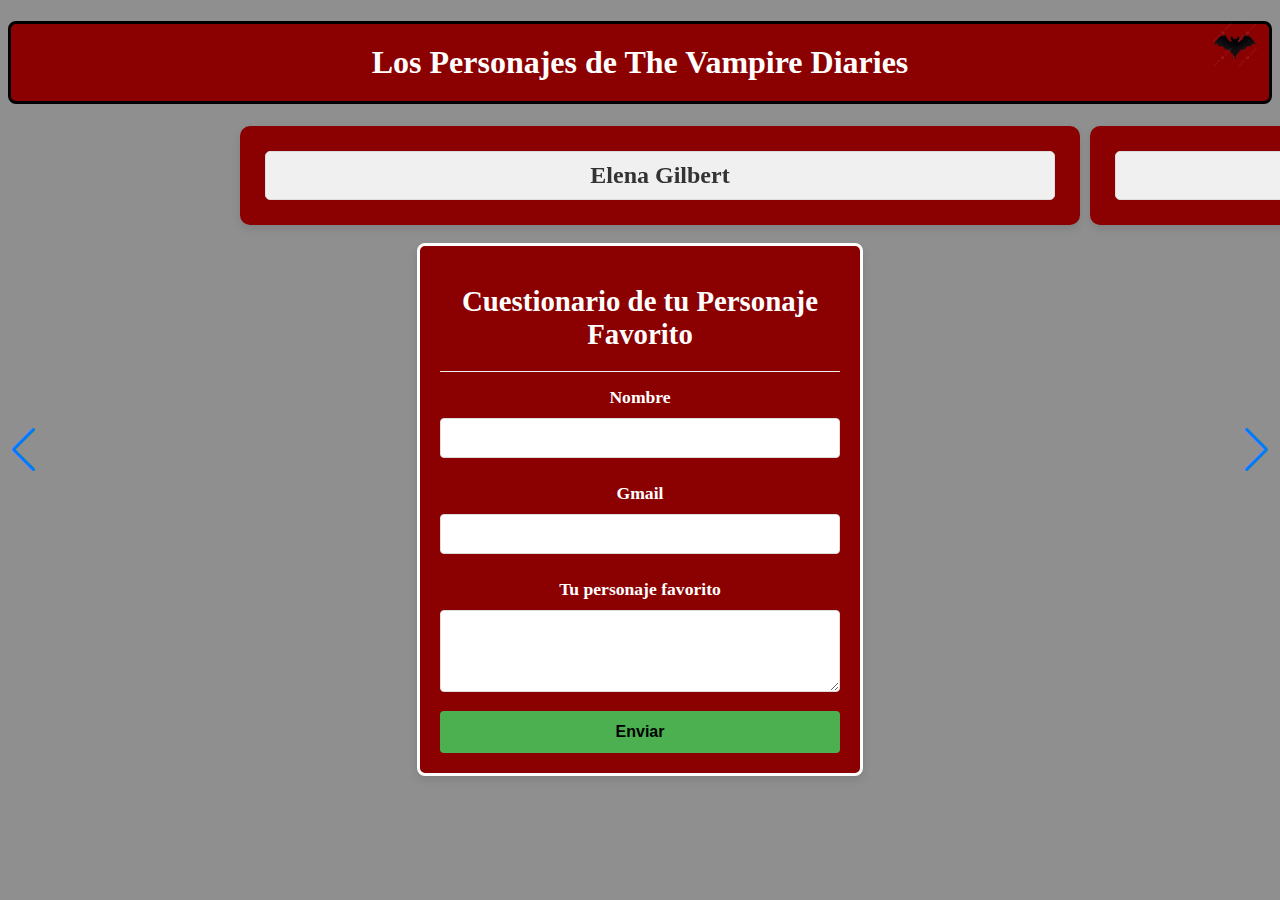
<file: personajes.html>
<!DOCTYPE html>
<html lang="en">
<head>
    <meta charset="UTF-8">
    <meta name="viewport" content="width=device-width, initial-scale=1.0">
    <link rel="stylesheet" href="theword.css">
    
    <!-- Incluir Swiper CSS -->
    <link rel="stylesheet" href="https://unpkg.com/swiper/swiper-bundle.min.css" />
    
    <title>personajes</title>
</head>
<body>
    <h1 class="titulo">Los Personajes de The Vampire Diaries</h1>

    <!-- Contenedor Swiper -->
    <div class="swiper-container">
        <!-- Contenedor de los slides -->
        <div class="swiper-wrapper">
            <!-- Cada slide es un personaje -->
            <div class="swiper-slide">
                <span class="character-name" onclick="openModal('modal1')">Elena Gilbert</span>
            </div>
            <div class="swiper-slide">
                <span class="character-name" onclick="openModal('modal3')">Stefan Salvatore</span>
            </div>
            <div class="swiper-slide">
                <span class="character-name" onclick="openModal('modal2')">Damon Salvatore</span>
            </div>
            <div class="swiper-slide">
                <span class="character-name" onclick="openModal('modal4')">Bonnie Bennett</span>
            </div>
            <div class="swiper-slide">
                <span class="character-name" onclick="openModal('modal5')">Caroline Forbes</span>
            </div>
            <div class="swiper-slide">
                <span class="character-name" onclick="openModal('modal6')">Jeremy Gilbert</span>
            </div>
            <div class="swiper-slide">
                <span class="character-name" onclick="openModal('modal7')">Alaric Saltzman</span>
            </div>
            <div class="swiper-slide">
                <span class="character-name" onclick="openModal('modal8')">Katherine Pierce</span>
            </div>
            <div class="swiper-slide">
                <span class="character-name" onclick="openModal('modal9')">Klaus Mikaelson</span>
            </div>
            <div class="swiper-slide">
                <span class="character-name" onclick="openModal('modal10')">Elijah Mikaelson</span>
            </div>
            <div class="swiper-slide">
                <span class="character-name" onclick="openModal('modal11')">Rebekah Mikaelson</span>
            </div>
            <div class="swiper-slide">
                <span class="character-name" onclick="openModal('modal12')">Tyler Lockwood</span>
            </div>
            <div class="swiper-slide">
                <span class="character-name" onclick="openModal('modal13')">Matt Donovan</span>
            </div>
            <div class="swiper-slide">
                <span class="character-name" onclick="openModal('modal14')">Enzo St. John</span>
            </div>
            
        </div>
    </div>
        
        <!-- Controles de navegación -->
        <div class="swiper-button-next"></div>
        <div class="swiper-button-prev"></div>
    </div>
    
    <!-- Modales (ejemplo de modal para Elena, puedes replicar para los demás personajes) -->
    <div id="modal1" class="modal">
        <div class="modal-content">
            <span class="close" onclick="closeModal('modal1')">&times;</span>
            <div class="personaje-container">
                <!-- Imagen del personaje, fuera del div .personaje -->
                <img src="imagenes/personajes/descarga.jfif" alt="Elena Gilbert" class="personaje-img">
                
                <!-- Contenedor del texto con la clase .personaje -->
                <div class="personaje">
                    <h2>Elena Gilbert</h2>
                    <p>La protagonista humana en el centro del triángulo amoroso entre los hermanos Salvatore. Actriz: Nina Dobrev.</p>
                </div>
            </div>
        </div>
    </div>
   
    
    <div id="modal2" class="modal">
        <div class="modal-content">
            <span class="close" onclick="closeModal('modal2')">&times;</span>
            <div class="personaje-container">
                <img src="imagenes/personajes/DamonSalvatore.jfif" alt="Damon Salvatore" class="personaje-img">
                <div class="personaje">
                    <h2>Damon Salvatore</h2>
                    <p>El hermano mayor de Stefan, conocido por su actitud rebelde y amor intenso. Actor: Ian Somerhalder.</p>
                </div>
            </div>
        </div>
    </div>
    <div id="modal3" class="modal">
        <div class="modal-content">
            <span class="close" onclick="closeModal('modal3')">&times;</span>
            <div class="personaje-container">
                <img src="imagenes/personajes/nn.jfif" alt="Stefan Salvatore" class="personaje-img">
                <div class="personaje">
                    <h2>Stefan Salvatore</h2>
                    <p>Uno de los hermanos vampiros, conocido por su naturaleza compasiva. Actuado por Paul Wesley.</p>
                </div>
            </div>
        </div>
    </div>
    
    <div id="modal4" class="modal">
        <div class="modal-content">
            <span class="close" onclick="closeModal('modal4')">&times;</span>
            <div class="personaje-container">
                <img src="imagenes/personajes/BonnieBennett.jfif" alt="Bonnie Bennett" class="personaje-img">
                <div class="personaje">
                    <h2>Bonnie Bennett</h2>
                    <p>Una bruja poderosa y amiga cercana de Elena. Actriz: Kat Graham.</p>
                </div>
            </div>
        </div>
    </div>
    
    <div id="modal5" class="modal">
        <div class="modal-content">
            <span class="close" onclick="closeModal('modal5')">&times;</span>
            <div class="personaje-container">
                <img src="imagenes/personajes/CarolineForbes.jfif" alt="Caroline Forbes" class="personaje-img">
                <div class="personaje">
                    <h2>Caroline Forbes</h2>
                    <p>Mejor amiga de Elena, que se convierte en vampiro. Actriz: Candice King.</p>
                </div>
            </div>
        </div>
    </div>
    
    <div id="modal6" class="modal">
        <div class="modal-content">
            <span class="close" onclick="closeModal('modal6')">&times;</span>
            <div class="personaje-container">
                <img src="imagenes/personajes/JeremyGilbert.jpg" alt="Jeremy Gilbert" class="personaje-img">
                <div class="personaje">
                    <h2>Jeremy Gilbert</h2>
                    <p>El hermano menor de Elena que enfrenta su propio viaje. Actor: Steven R. McQueen.</p>
                </div>
            </div>
        </div>
    </div>
    
    <div id="modal7" class="modal">
        <div class="modal-content">
            <span class="close" onclick="closeModal('modal7')">&times;</span>
            <div class="personaje-container">
                <img src="imagenes/personajes/AlaricSaltzman.jfif" alt="Alaric Saltzman" class="personaje-img">
                <div class="personaje">
                    <h2>Alaric Saltzman</h2>
                    <p>El cazador de vampiros y mentor de los jóvenes en Mystic Falls. Actor: Matt Davis.</p>
                </div>
            </div>
        </div>
    </div>
    
    <div id="modal8" class="modal">
        <div class="modal-content">
            <span class="close" onclick="closeModal('modal8')">&times;</span>
            <div class="personaje-container">
                <img src="imagenes/personajes/KatherinePierce.jfif" alt="Katherine Pierce" class="personaje-img">
                <div class="personaje">
                    <h2>Katherine Pierce</h2>
                    <p>El doppelgänger vampiro de Elena con un oscuro pasado. Actriz: Nina Dobrev.</p>
                </div>
            </div>
        </div>
    </div>
    
    <div id="modal9" class="modal">
        <div class="modal-content">
            <span class="close" onclick="closeModal('modal9')">&times;</span>
            <div class="personaje-container">
                <img src="imagenes/personajes/KlausMikaelson.jfif" alt="Klaus Mikaelson" class="personaje-img">
                <div class="personaje">
                    <h2>Klaus Mikaelson</h2>
                    <p>Un vampiro y hombre lobo híbrido original que busca el poder. Actor: Joseph Morgan.</p>
                </div>
            </div>
        </div>
    </div>
    
    <div id="modal10" class="modal">
        <div class="modal-content">
            <span class="close" onclick="closeModal('modal10')">&times;</span>
            <div class="personaje-container">
                <img src="imagenes/personajes/ElijahMikaelson.jfif" alt="Elijah Mikaelson" class="personaje-img">
                <div class="personaje">
                    <h2>Elijah Mikaelson</h2>
                    <p>El noble hermano original de Klaus, conocido por su honor. Actor: Daniel Gillies.</p>
                </div>
            </div>
        </div>
    </div>
    
    <div id="modal11" class="modal">
        <div class="modal-content">
            <span class="close" onclick="closeModal('modal11')">&times;</span>
            <div class="personaje-container">
                <img src="imagenes/personajes/RebekahMikaelson.jfif" alt="Rebekah Mikaelson" class="personaje-img">
                <div class="personaje">
                    <h2>Rebekah Mikaelson</h2>
                    <p>Hermana de Klaus, deseosa de una vida normal. Actriz: Claire Holt.</p>
                </div>
            </div>
        </div>
    </div>
    
    <div id="modal12" class="modal">
        <div class="modal-content">
            <span class="close" onclick="closeModal('modal12')">&times;</span>
            <div class="personaje-container">
                <img src="imagenes/personajes/img_9182.jpg" alt="Tyler Lockwood" class="personaje-img">
                <div class="personaje">
                    <h2>Tyler Lockwood</h2>
                    <p>Un hombre lobo en Mystic Falls y amor de Caroline. Actor: Michael Trevino.</p>
                </div>
            </div>
        </div>
    </div>
    
    <div id="modal13" class="modal">
        <div class="modal-content">
            <span class="close" onclick="closeModal('modal13')">&times;</span>
            <div class="personaje-container">
                <img src="imagenes/personajes/MattDonovan.jfif" alt="Matt Donovan" class="personaje-img">
                <div class="personaje">
                    <h2>Matt Donovan</h2>
                    <p>Un humano honesto y amigo leal de Elena. Actor: Zach Roerig.</p>
                </div>
            </div>
        </div>
    </div>
    
    <div id="modal14" class="modal">
        <div class="modal-content">
            <span class="close" onclick="closeModal('modal14')">&times;</span>
            <div class="personaje-container">
                <img src="imagenes/personajes/ElijahMikaelson.jfif" alt="Enzo St. John" class="personaje-img">
                <div class="personaje">
                    <h2>Enzo St. John</h2>
                    <p>Un vampiro amigo de Damon con un pasado complicado. Actor: Michael Malarkey.</p>
                </div>
            </div>
        </div>
    </div>
    <br>
    
    <div class="cuestionario">
        <h1>Cuestionario de tu Personaje Favorito</h1>
        <form action="#" method="post">
          <hr>
      
          <label for="nombre"><h2>Nombre</h2></label>
          <input type="text" class="beep" id="nombre" name="nombre" title="Nombre" required>
      
          <label for="correo"><h2>Gmail</h2></label>
          <input type="email" class="beep" id="correo" name="correo" title="Correo electrónico" required>
      
          <label for="opinion"><h2>Tu personaje favorito</h2></label>
          <textarea id="opinion" name="opinion" rows="4" title="Personaje favorito"></textarea>
      
          <input type="submit" value="Enviar">
        </form>
      </div>
    <img src="imagenes/pngtree-vampire-bat-silhouette-black-png-image_9058217.png" alt="Índice" class="open-img" onclick="openSidebar()">
      
    <div id="sidebar" class="sidebar">
      <a href="javascript:void(0)" class="close-btn" onclick="closeSidebar()">×</a>
      <ul>
        <li><a href="index.html#titulo">titulo</a></li>
        <li><a href="index.html#his">Historia</a></li>
        <li><a href="index.html#resumen">Resumen</a></li>
        <li><a href="personajes.html">Personajes</a></li>
        <li><a href="personajes.html#cuestionario">Cuestionario</a></li>
        <li><a href="raza.html">tipos de razas</a></li>
                    
          
          
      </ul>
  </div>



    

    <script src="https://unpkg.com/swiper/swiper-bundle.min.js"></script>
    <script src="scripts.js"></script>

    <script>
        // Función para abrir un modal
        function openModal(modalId) {
            document.getElementById(modalId).style.display = "block";
        }

        // Función para cerrar el modal
        function closeModal(modalId) {
            document.getElementById(modalId).style.display = "none";
        }

        // Configuración de Swiper
        var swiper = new Swiper('.swiper-container', {
            slidesPerView: 'auto',  // Permite que los slides tengan un tamaño adaptativo
            spaceBetween: 10,  // Espacio entre los slides
            navigation: {
                nextEl: '.swiper-button-next',
                prevEl: '.swiper-button-prev'
            },
            loop: true,  // Habilita el loop, para que los personajes se repitan al llegar al final
            grabCursor: true,  // Cambia el cursor para indicar que es interactivo
        });
    </script>

</body>
</html>
</file>
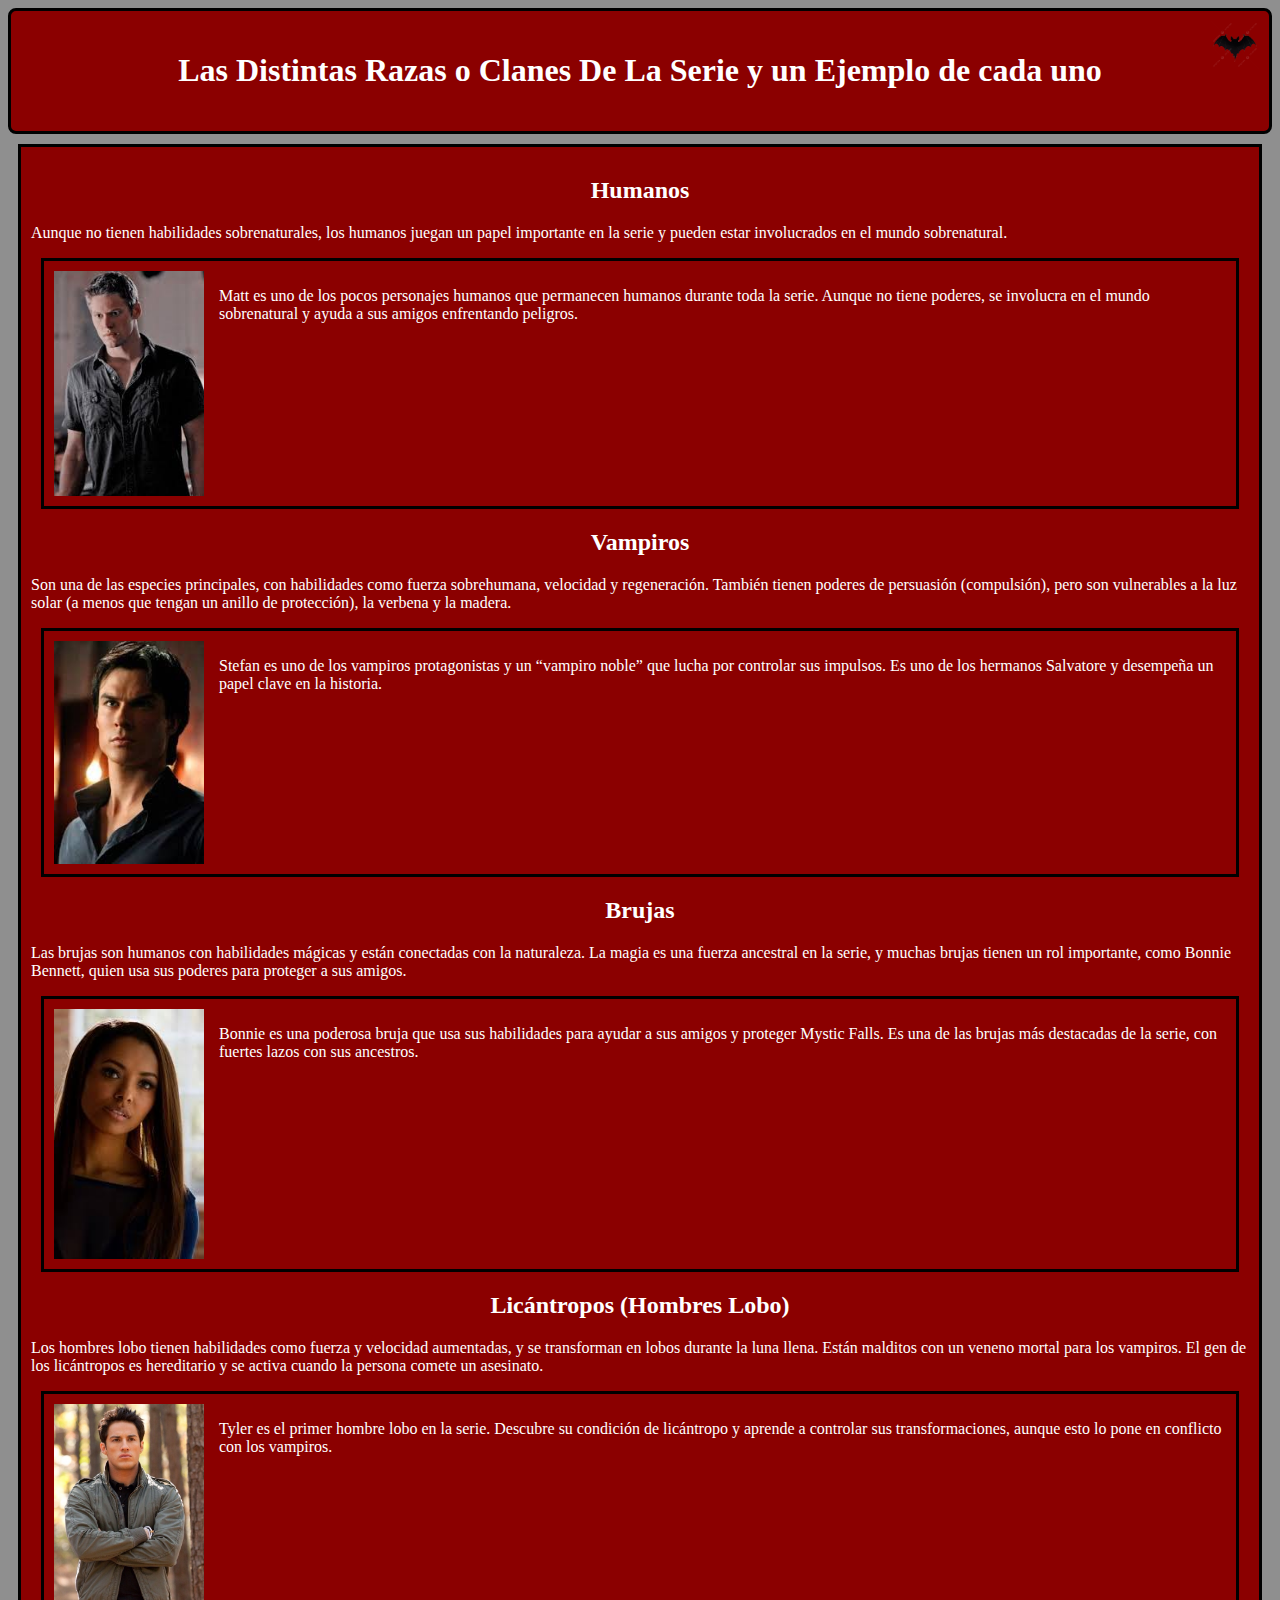
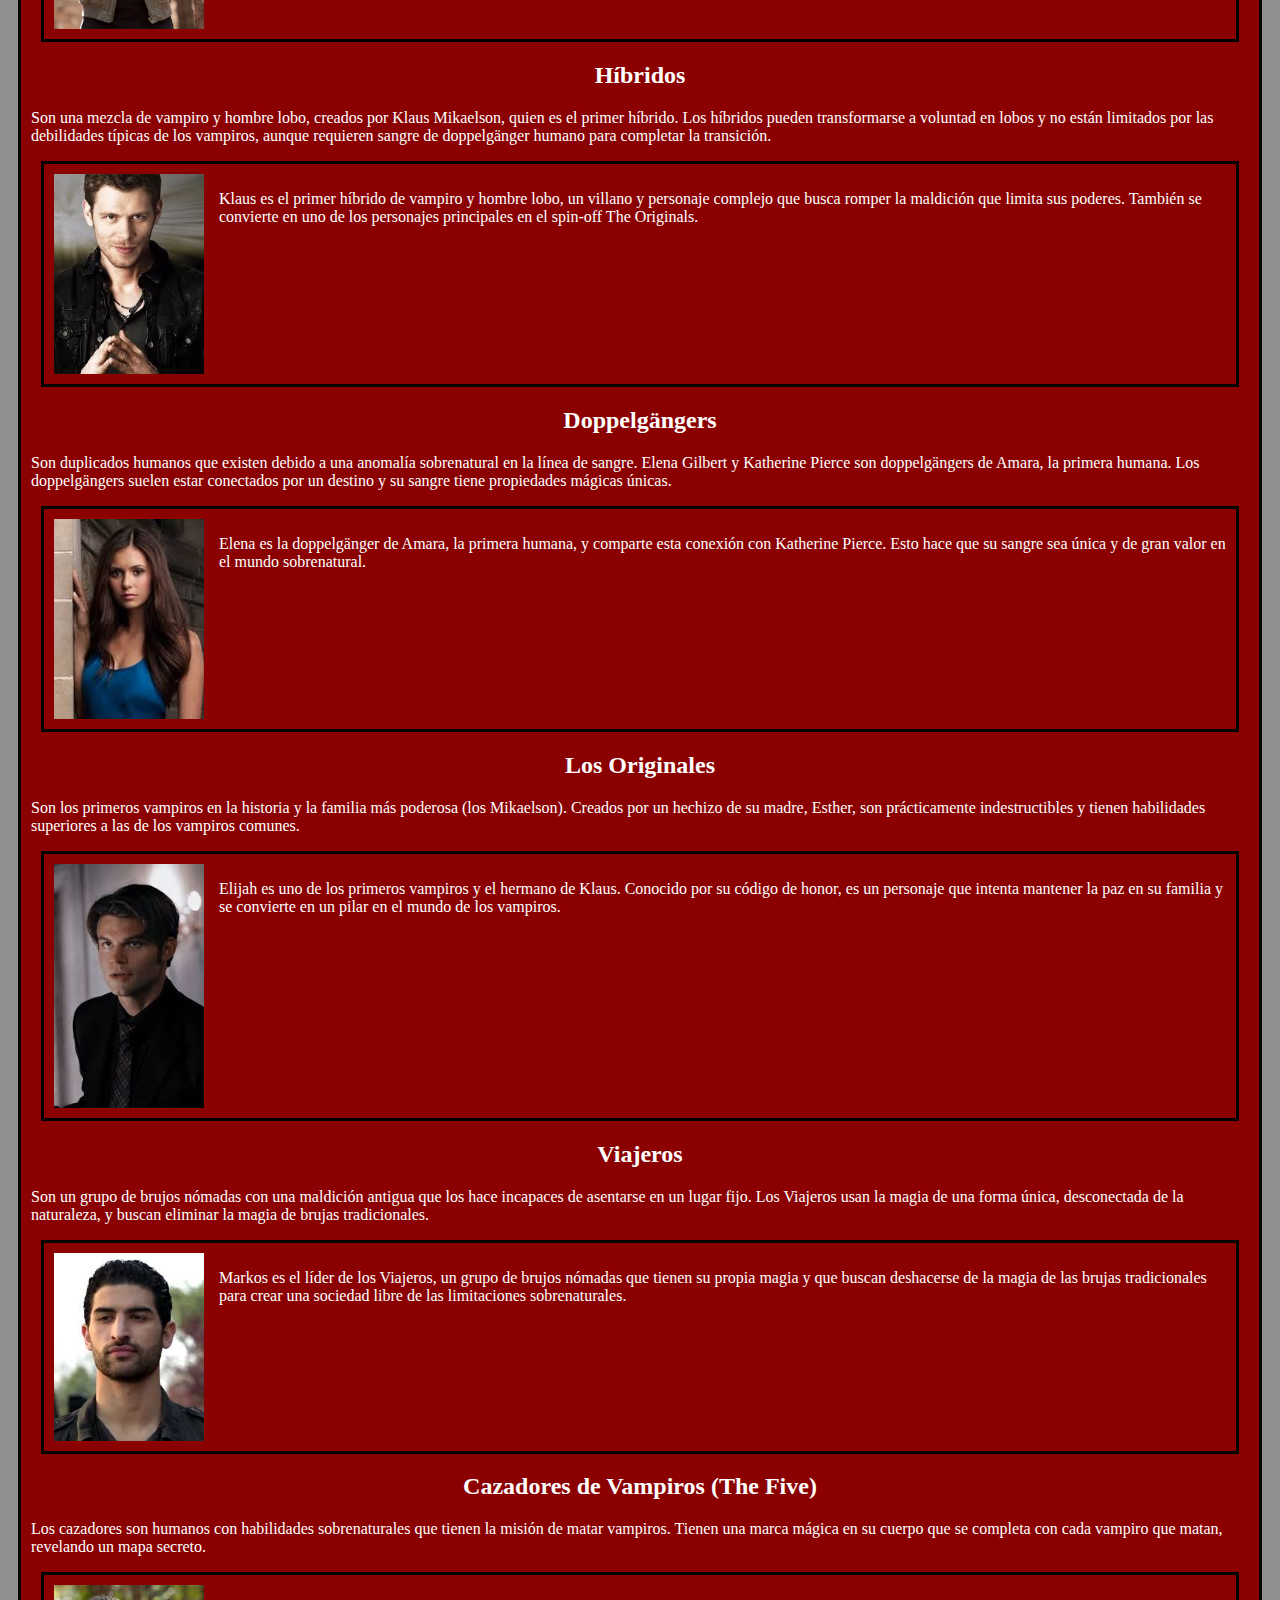
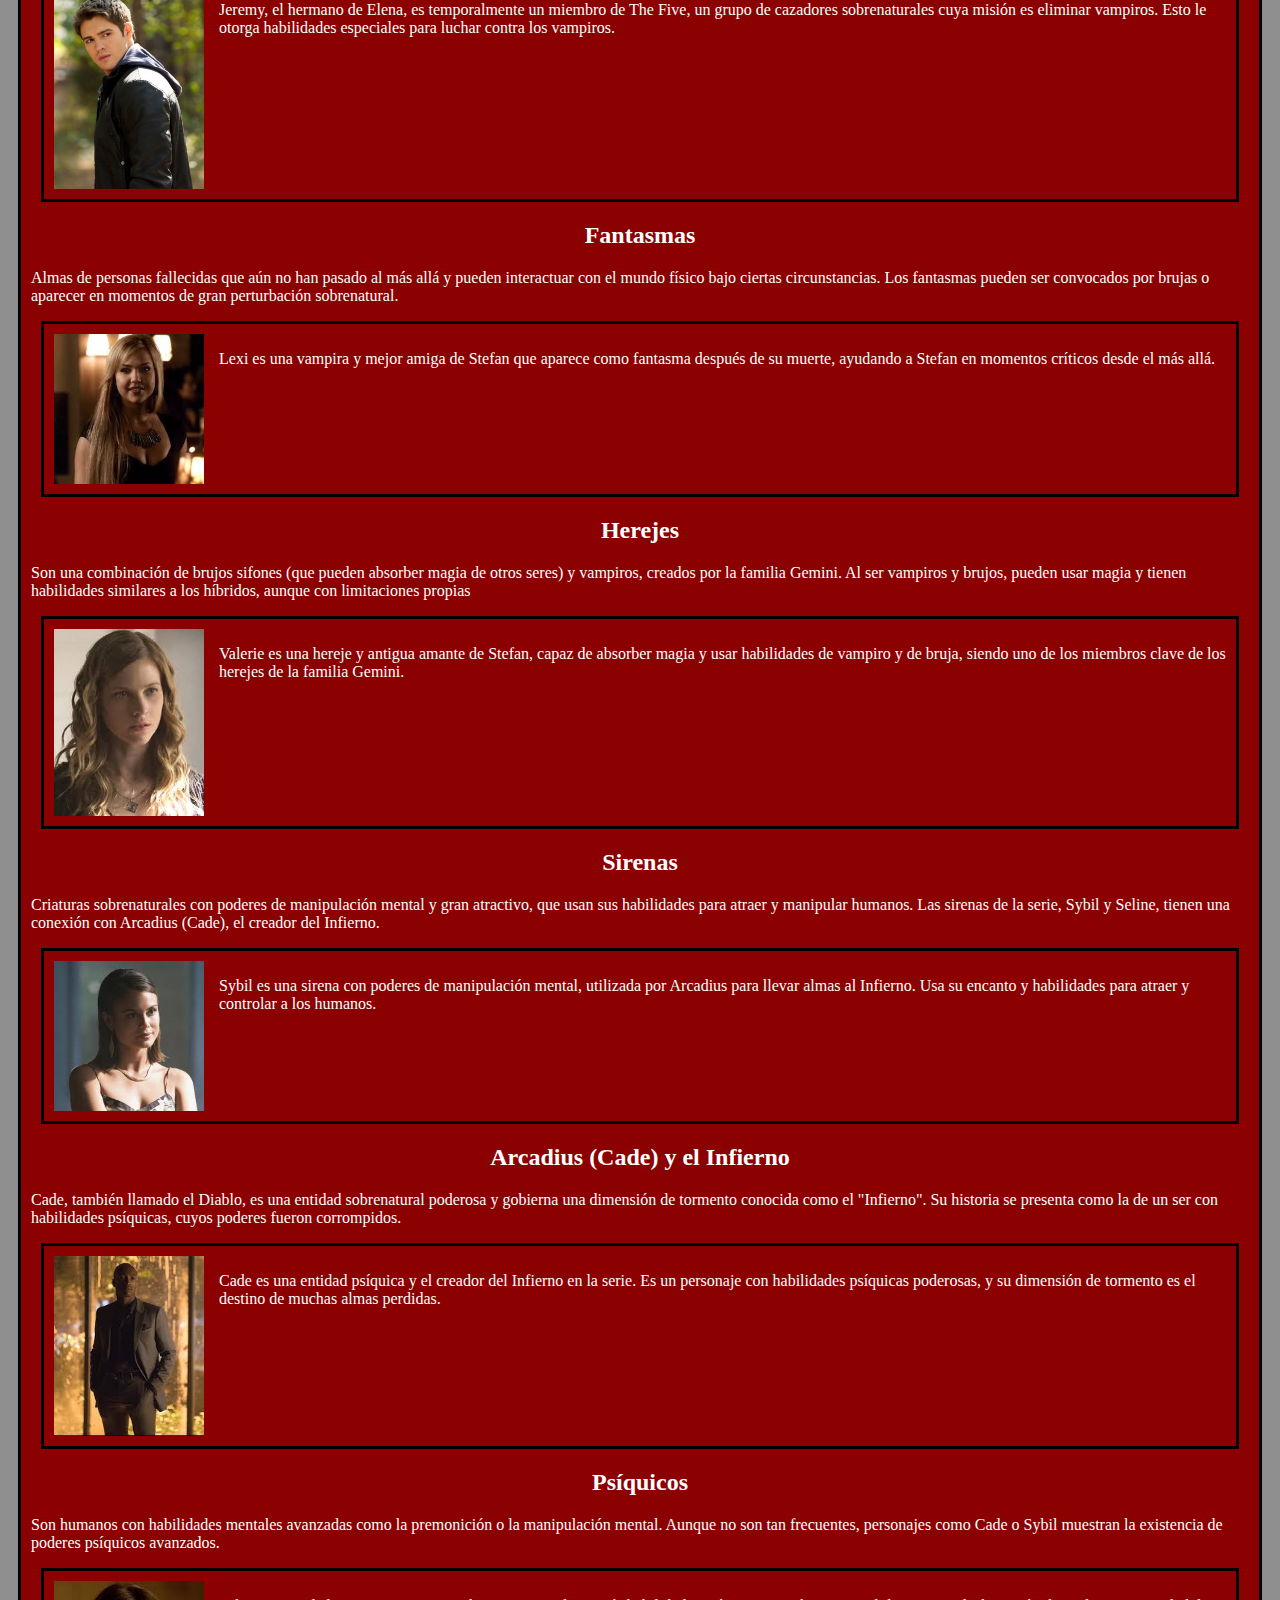
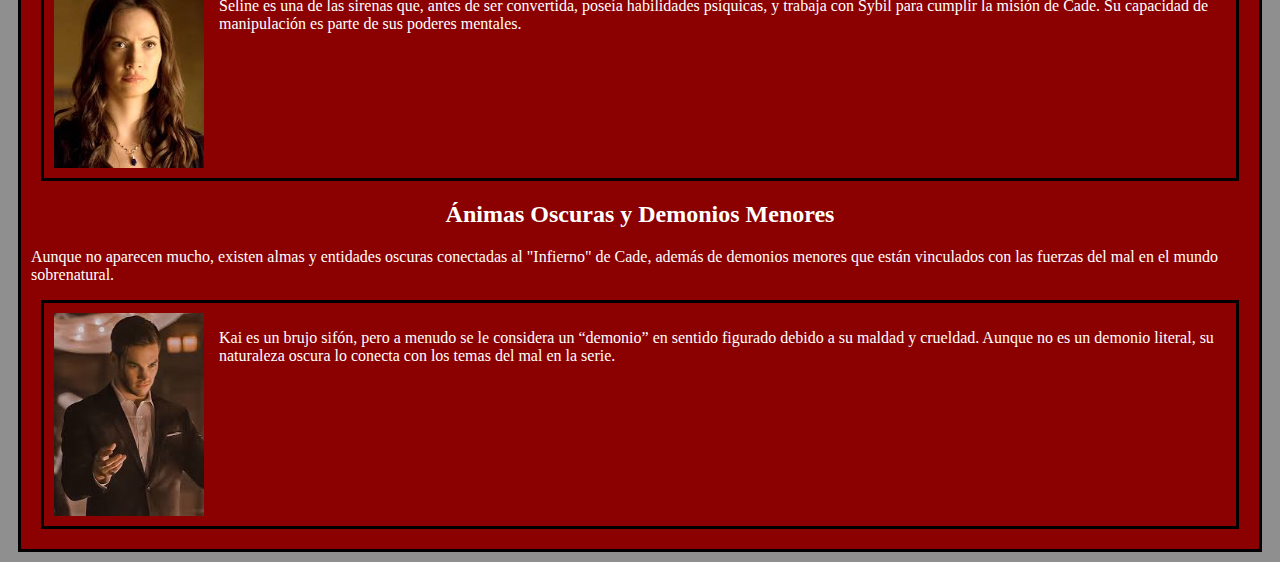
<file: raza.html>
<!DOCTYPE html>
<html lang="en">
<head>
    <meta charset="UTF-8">
    <meta name="viewport" content="width=device-width, initial-scale=1.0">
    <link rel="stylesheet" href="theword.css">
    <title>razas</title>
</head>
<body>
    <div class="titulo"><h1>Las Distintas Razas o Clanes De La Serie y un Ejemplo de cada uno</h1></div>
    <div class="texto">
        <h2>Humanos</h2>
        <p class="pip">Aunque no tienen habilidades sobrenaturales, los humanos juegan un papel importante en la serie y pueden estar involucrados en el mundo sobrenatural.</p>
        
        <div class="caja">
            <img src="imagenes/personajes/MattDonovan.jfif" alt="Matt Donovan">
            <p class="pip">Matt es uno de los pocos personajes humanos que permanecen humanos durante toda la serie. Aunque no tiene poderes, se involucra en el mundo sobrenatural y ayuda a sus amigos enfrentando peligros.</p>
            
        </div>
<h2 >Vampiros</h2>
<p class="pip">Son una de las especies principales, con habilidades como fuerza sobrehumana, velocidad y regeneración. También tienen poderes de persuasión (compulsión), pero son vulnerables a la luz solar (a menos que tengan un anillo de protección), la verbena y la madera.</p>
<div class="caja">
    <img src="imagenes/personajes/DamonSalvatore.jfif" alt="Matt Donovan">
    <p class="pip">Stefan es uno de los vampiros protagonistas y un “vampiro noble” que lucha por controlar sus impulsos. Es uno de los hermanos Salvatore y desempeña un papel clave en la historia.</p>
    
</div>
<h2 >Brujas</h2>
<p class="pip">Las brujas son humanos con habilidades mágicas y están conectadas con la naturaleza. La magia es una fuerza ancestral en la serie, y muchas brujas tienen un rol importante, como Bonnie Bennett, quien usa sus poderes para proteger a sus amigos.</p>
<div class="caja">
    <img src="imagenes/personajes/BonnieBennett.jfif" alt="Matt Donovan">
    <p class="pip">Bonnie es una poderosa bruja que usa sus habilidades para ayudar a sus amigos y proteger Mystic Falls. Es una de las brujas más destacadas de la serie, con fuertes lazos con sus ancestros.
    </p>
    
</div>
<h2>Licántropos (Hombres Lobo)</h2>
<p class="pip">Los hombres lobo tienen habilidades como fuerza y velocidad aumentadas, y se transforman en lobos durante la luna llena. Están malditos con un veneno mortal para los vampiros. El gen de los licántropos es hereditario y se activa cuando la persona comete un asesinato.</p>   
<div class="caja">
    <img src="imagenes/personajes/img_9182.jpg" alt="Matt Donovan">
    <p class="pip">Tyler es el primer hombre lobo en la serie. Descubre su condición de licántropo y aprende a controlar sus transformaciones, aunque esto lo pone en conflicto con los vampiros.</p>
    
</div>
<h2>Híbridos</h2>
<p class="pip">Son una mezcla de vampiro y hombre lobo, creados por Klaus Mikaelson, quien es el primer híbrido. Los híbridos pueden transformarse a voluntad en lobos y no están limitados por las debilidades típicas de los vampiros, aunque requieren sangre de doppelgänger humano para completar la transición.</p>
<div class="caja">
    <img src="imagenes/personajes/KlausMikaelson.jfif" alt="Matt Donovan">
    <p class="pip">Klaus es el primer híbrido de vampiro y hombre lobo, un villano y personaje complejo que busca romper la maldición que limita sus poderes. También se convierte en uno de los personajes principales en el spin-off The Originals.</p>
    
</div>
<h2>Doppelgängers</h2>
<p class="pip">Son duplicados humanos que existen debido a una anomalía sobrenatural en la línea de sangre. Elena Gilbert y Katherine Pierce son doppelgängers de Amara, la primera humana. Los doppelgängers suelen estar conectados por un destino y su sangre tiene propiedades mágicas únicas.</p>
<div class="caja">
    <img src="imagenes/personajes/descarga.jfif" alt="Matt Donovan">
    <p class="pip">Elena es la doppelgänger de Amara, la primera humana, y comparte esta conexión con Katherine Pierce. Esto hace que su sangre sea única y de gran valor en el mundo sobrenatural.</p>
    
</div>
<h2>Los Originales</h2>
 <p class="pip">Son los primeros vampiros en la historia y la familia más poderosa (los Mikaelson). Creados por un hechizo de su madre, Esther, son prácticamente indestructibles y tienen habilidades superiores a las de los vampiros comunes.</p>
 <div class="caja">
    <img src="imagenes/personajes/ElijahMikaelson.jfif" alt="Matt Donovan">
    <p class="pip">Elijah es uno de los primeros vampiros y el hermano de Klaus. Conocido por su código de honor, es un personaje que intenta mantener la paz en su familia y se convierte en un pilar en el mundo de los vampiros.</p>
    
</div>
 <h2>Viajeros</h2>
<p class="pip">Son un grupo de brujos nómadas con una maldición antigua que los hace incapaces de asentarse en un lugar fijo. Los Viajeros usan la magia de una forma única, desconectada de la naturaleza, y buscan eliminar la magia de brujas tradicionales.</p>
<div class="caja">
    <img src="imagenes/personajes/Markos.jfif" alt="Matt Donovan">
    <p class="pip">Markos es el líder de los Viajeros, un grupo de brujos nómadas que tienen su propia magia y que buscan deshacerse de la magia de las brujas tradicionales para crear una sociedad libre de las limitaciones sobrenaturales.</p>
    
</div>
<h2>Cazadores de Vampiros (The Five)</h2>
<p class="pip">Los cazadores son humanos con habilidades sobrenaturales que tienen la misión de matar vampiros. Tienen una marca mágica en su cuerpo que se completa con cada vampiro que matan, revelando un mapa secreto.</p>
<div class="caja">
    <img src="imagenes/personajes/JeremyGilbert.jpg" alt="Matt Donovan">
    <p class="pip">Jeremy, el hermano de Elena, es temporalmente un miembro de The Five, un grupo de cazadores sobrenaturales cuya misión es eliminar vampiros. Esto le otorga habilidades especiales para luchar contra los vampiros.</p>
    
</div>
<h2>Fantasmas</h2>
<p class="pip">Almas de personas fallecidas que aún no han pasado al más allá y pueden interactuar con el mundo físico bajo ciertas circunstancias. Los fantasmas pueden ser convocados por brujas o aparecer en momentos de gran perturbación sobrenatural.</p>
<div class="caja">
    <img src="imagenes/personajes/LexiBranson.jfif" alt="Matt Donovan">
    <p class="pip">Lexi es una vampira y mejor amiga de Stefan que aparece como fantasma después de su muerte, ayudando a Stefan en momentos críticos desde el más allá.</p>
    
</div>
<h2>Herejes</h2>
<p class="pip">Son una combinación de brujos sifones (que pueden absorber magia de otros seres) y vampiros, creados por la familia Gemini. Al ser vampiros y brujos, pueden usar magia y tienen habilidades similares a los híbridos, aunque con limitaciones propias</p>
<div class="caja">
    <img src="imagenes/personajes/ValerieTulle.jfif" alt="Matt Donovan">
    <p class="pip">Valerie es una hereje y antigua amante de Stefan, capaz de absorber magia y usar habilidades de vampiro y de bruja, siendo uno de los miembros clave de los herejes de la familia Gemini.</p>
    
</div>
<h2>Sirenas</h2>
<p class="pip">Criaturas sobrenaturales con poderes de manipulación mental y gran atractivo, que usan sus habilidades para atraer y manipular humanos. Las sirenas de la serie, Sybil y Seline, tienen una conexión con Arcadius (Cade), el creador del Infierno.</p>
<div class="caja">
    <img src="imagenes/personajes/Sybil.jfif" alt="Matt Donovan">
    <p class="pip">Sybil es una sirena con poderes de manipulación mental, utilizada por Arcadius para llevar almas al Infierno. Usa su encanto y habilidades para atraer y controlar a los humanos.</p>
    
</div>
<h2>Arcadius (Cade) y el Infierno</h2>
<p class="pip">Cade, también llamado el Diablo, es una entidad sobrenatural poderosa y gobierna una dimensión de tormento conocida como el "Infierno". Su historia se presenta como la de un ser con habilidades psíquicas, cuyos poderes fueron corrompidos.</p>
<div class="caja">
    <img src="imagenes/personajes/code.jfif" alt="Matt Donovan">
    <p class="pip">Cade es una entidad psíquica y el creador del Infierno en la serie. Es un personaje con habilidades psíquicas poderosas, y su dimensión de tormento es el destino de muchas almas perdidas.</p>
    
</div>
<h2>Psíquicos</h2>
<p class="pip">Son humanos con habilidades mentales avanzadas como la premonición o la manipulación mental. Aunque no son tan frecuentes, personajes como Cade o Sybil muestran la existencia de poderes psíquicos avanzados.</p>
<div class="caja">
    <img src="imagenes/personajes/Seline.jfif" alt="Matt Donovan">
    <p class="pip">Seline es una de las sirenas que, antes de ser convertida, poseía habilidades psíquicas, y trabaja con Sybil para cumplir la misión de Cade. Su capacidad de manipulación es parte de sus poderes mentales.</p>
    
</div>
<h2>Ánimas Oscuras y Demonios Menores</h2>
<p class="pip">Aunque no aparecen mucho, existen almas y entidades oscuras conectadas al "Infierno" de Cade, además de demonios menores que están vinculados con las fuerzas del mal en el mundo sobrenatural.</p>
<div class="caja">
    <img src="imagenes/personajes/KaiParker.jfif" alt="Matt Donovan">
    <p class="pip">Kai es un brujo sifón, pero a menudo se le considera un “demonio” en sentido figurado debido a su maldad y crueldad. Aunque no es un demonio literal, su naturaleza oscura lo conecta con los temas del mal en la serie.</p>
    
</div>
</div>
<img src="imagenes/pngtree-vampire-bat-silhouette-black-png-image_9058217.png" alt="Índice" class="open-img" onclick="openSidebar()">
      
<div id="sidebar" class="sidebar">
  <a href="javascript:void(0)" class="close-btn" onclick="closeSidebar()">×</a>
  <ul>
    <li><a href="index.html#titulo">titulo</a></li>
    <li><a href="index.html#his">Historia</a></li>
    <li><a href="index.html#resumen">Resumen</a></li>
    <li><a href="personajes.html">Personajes</a></li>
    <li><a href="personajes.html#cuestionario">Cuestionario</a></li>
    <li><a href="raza.html">tipos de razas</a></li>
                
      
      
  </ul>
</div>


<script src="scripts.js"></script>


    
</body>
</html>
</file>
<file: theword.css>
/* Estilo del body */
body {
    background-color: #8f8f8f;
}

/* Titulo principal */
.titulo {
    text-align: center;
    background-color: #8B0000;
    border: 3px solid #000;
    padding: 20px;
    border-radius: 8px;
}

.beep{
    align-items: center;
}
h1, h2, p {
    text-align: center;
    color: white;
}
.cuestionario {
    background: #000000;
    border: 3px solid #ffffff;
    padding: 20px;
    border-radius: 5px;
    box-shadow: 0 0 10px rgba(0, 0, 0, 0.1);
    max-width: 400px;
    margin: auto;
}

/* Sidebar */
.sidebar {
    height: 100%;
    width: 0;
    position: fixed;
    top: 0;
    right: 0;
    background-color: #8f8f8f;
    border-color: #8B0000;
    overflow-x: hidden;
    transition: 0.5s;
    padding-top: 60px;
    box-shadow: -2px 0 5px rgba(0, 0, 0, 0.5);
    z-index: 1;
}

.sidebar a {
    text-decoration: none;
    font-size: 25px;
    color: black;
    display: block;
    padding: 8px;
}

.sidebar .close-btn {
    position: absolute;
    top: 10px;
    right: 20px;
    font-size: 30px;
    cursor: pointer;
}

.sidebar ul {
    list-style-type: none;
    padding: 0;
}

.sidebar ul li {
    margin: 15px 0;
}

.sidebar ul li img {
    width: 100%;
    height: auto;
    cursor: pointer;
}

/* Icono de apertura de la imagen */
.open-img {
    width: 50px;
    height: auto;
    cursor: pointer;
    position: fixed;
    right: 20px;
    top: 20px;
    z-index: 1;
}

/* Imagen para el índice de la sidebar */
.indice-img {
    width: 150px;
    height: 150px;
    object-fit: cover;
    cursor: pointer;
    transition: transform 0.3s ease;
}

/* Estilo para los enlaces dentro de la sidebar */
.sidebar ul li a {
    font-size: 18px;
    color: #000;
    padding: 10px;
}

.sidebar ul li a:hover {
    color: #ff6347;
}

/* Estilo de los textos en el body */
.texto {
    background-color: #8B0000;
    border: 3px solid #000;
    padding: 10px;
    margin: 10px;
    height: 90%;
}

/* Estilo de cada personaje */
.personaje {
    display: flex;
    flex-direction: column;
    align-items: center;
    background-color: #000;
    padding: 20px;
    border-radius: 8px;
    box-shadow: 0 0 10px rgba(0, 0, 0, 0.1);
    width: 300px;
    text-align: center;
    border-color: white;
    margin-right: 20px;
}

.personaje-img {
    width: 150px;
    height: auto;
}

/* Nombre de cada personaje */
.character-name {
    padding: 10px 15px;
    margin: 5px;
    cursor: pointer;
    font-weight: bold;
    color: #333;
    background-color: #f0f0f0;
    border: 1px solid #ddd;
    border-radius: 5px;
    text-align: center;
    transition: background-color 0.3s;
}

.character-name:hover {
    background-color: #ddd;
    color: #000;
}

/* Modal */
.modal {
    display: none;
    position: fixed;
    z-index: 1;
    padding-top: 100px;
    left: 0;
    top: 0;
    width: 100%;
    height: 100%;
    background-color: rgba(0, 0, 0, 0.5);
}

/* Estilo del contenido del modal */
.modal-content {
    background-color: #fefefe;
    margin: auto;
    padding: 20px;
    border: 1px solid #888;
    width: 80%;
    max-width: 500px;
    display: flex;
    align-items: center;
    gap: 20px;
}

/* Botón de cierre */
.close {
    color: #aaa;
    float: right;
    font-size: 28px;
    font-weight: bold;
    cursor: pointer;
}

.close:hover, .close:focus {
    color: black;
    cursor: pointer;
}

/* Estilo de los sliders */
.slider-container {
    width: 60%;
    margin: auto;
    overflow: hidden;
    position: relative;
}

.slide {
    display: flex;
    transition: transform 0.5s ease;
}

.slide img {
    width: 100px;
    cursor: pointer;
    margin: 10px;
}

.prev, .next {
    cursor: pointer;
    position: absolute;
    top: 50%;
    padding: 10px;
    color: white;
    font-weight: bold;
    font-size: 18px;
    background-color: #000;
    z-index: 10;
}

/* Estilos para Swiper */
.swiper-container {
    width: 100%;
    max-width: 800px;
    margin: 0 auto;
    position: relative;
}

.swiper-slide {
    display: flex;
    justify-content: center;
    align-items: center;
    font-size: 18px;
    background-color: #f0f0f0;
    padding: 20px;
    border-radius: 10px;
    box-shadow: 0px 4px 8px rgba(0, 0, 0, 0.1);
}

/* Estilos de los botones de navegación de Swiper */
.swiper-button-next, .swiper-button-prev {
    color: #ffffff;
    font-size: 30px;
    z-index: 10;
}
.pip{
    text-align: left;
    color: white;
}
/* Estilo de cada slide dentro de Swiper */
.swiper-slide {
    display: flex;
    justify-content: center;
    align-items: center;
    font-size: 18px;
    background-color: #8B0000;
    padding: 20px;
    border-radius: 10px;
    box-shadow: 0px 4px 8px rgba(0, 0, 0, 0.1);
    cursor: pointer;
    text-align: center;
    height: 200px;
}

.character-name {
    display: block;
    font-size: 24px;
    font-weight: bold;
    text-align: center;
    cursor: pointer;
    color: #333;
    transition: color 0.3s;
}

.character-name:hover {
    color: #ff6f61;
}

/* Modal con imagen a la izquierda */
.modal-content {
    position: relative;
    background-color: rgb(0, 0, 0);
    margin: 10% auto;
    padding: 20px;
    width: 80%;
    max-width: 800px;
    border-radius: 10px;
    display: flex;
    align-items: center;
    gap: 20px;
}

/* Imagen dentro del modal */
.personaje-img {
    width: 200px; 
    height: auto;
    border-radius: 10px;
    flex-shrink: 0; 
}


.personaje-container {
    display: flex;
    flex-direction: row;
    align-items: center; 
}

.personaje h2 {
    font-size: 24px;
    margin: 0;
}

.personaje p {
    font-size: 16px;
    margin-top: 10px;
}

.caja {
    display: flex;
    align-items: flex-start; 
    gap: 15px;
    background-color: #8B0000;
    border: 3px solid #000;
    padding: 10px;
    margin: 10px;
    height: 90%;
}

.caja img {
    width: 150px;
    height: auto;
}

.caja p {
    flex: 1; 
}
.cuestionario {
    background-color: #8B0000;
    padding: 20px;
    border-radius: 8px;
    box-shadow: 0px 4px 8px rgba(0, 0, 0, 0.1);
    width: 100%;
    max-width: 400px;
  }
  
  /* Título */
  .cuestionario h1 {
    font-size: 1.8em;
    color: #ffffff;
    text-align: center;
    margin-bottom: 20px;
  }
  
  /* Estilos de los labels */
  .cuestionario label h2 {
    font-size: 1.1em;
    color: #ffffff;
    margin-top: 10px;
    margin-bottom: 5px;
  }
  
  /* Estilos de los campos de entrada */
  .cuestionario input[type="text"],
  .cuestionario input[type="email"],
  .cuestionario textarea {
    width: 100%;
    padding: 10px;
    margin-top: 5px;
    margin-bottom: 15px;
    border: 1px solid #dddddd;
    border-radius: 4px;
    box-sizing: border-box;
    font-size: 1em;
  }
  
  /* Estilo del botón de envío */
  .cuestionario input[type="submit"] {
    width: 100%;
    padding: 12px;
    background-color: #4CAF50;
    color: rgb(0, 0, 0);
    border: none;
    border-radius: 4px;
    cursor: pointer;
    font-size: 1em;
    font-weight: bold;
    transition: background-color 0.3s ease;
  }
  
  .cuestionario input[type="submit"]:hover {
    background-color: #45a049;
  }
  
  /* Estilo del separador */
  .cuestionario hr {
    border: none;
    border-top: 1px solid #eeeeee;
    margin: 15px 0;
  }
</file>
